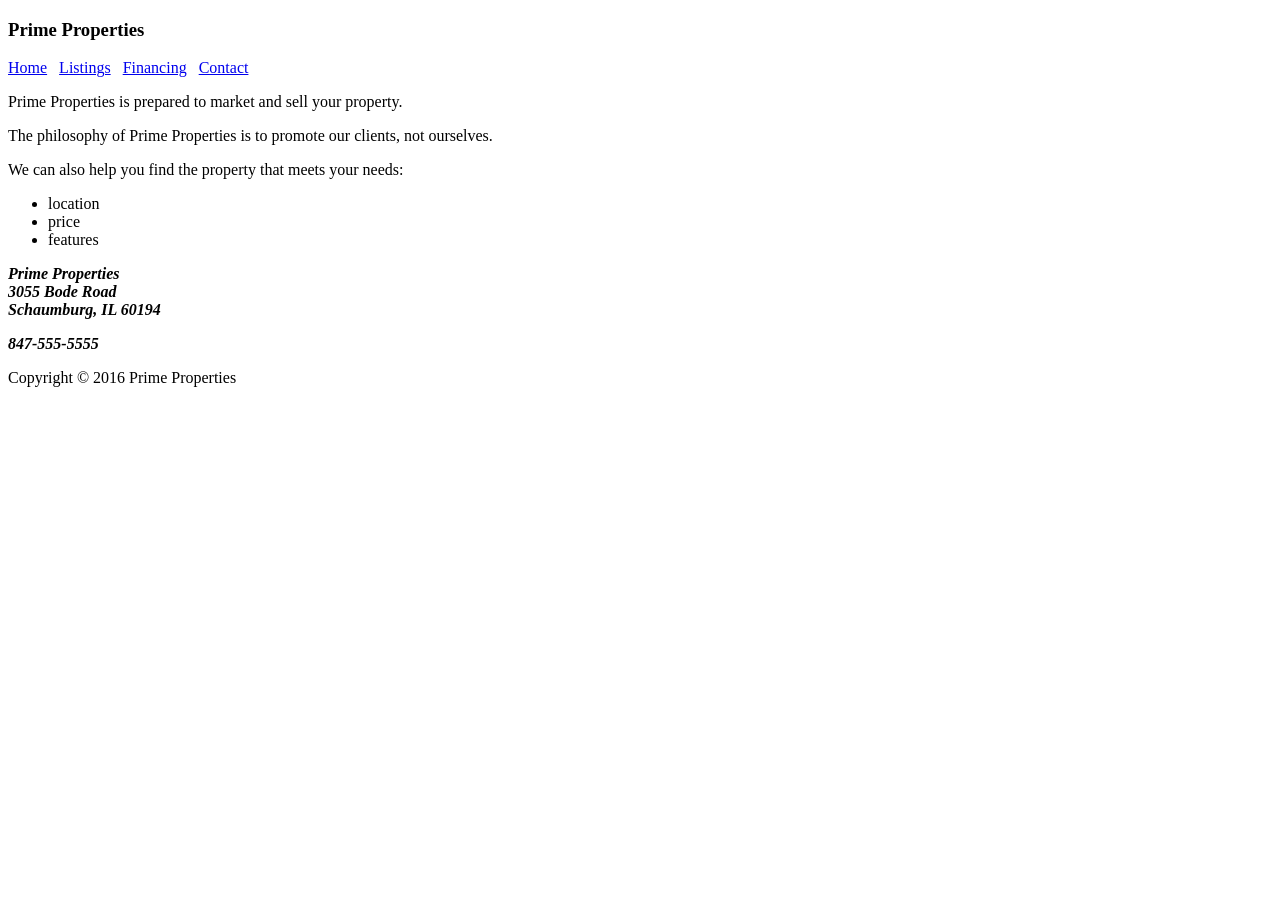
<file: home.html>
<!DOCTYPE html>
<html>
<head>
    <title>Exercise</title>
    <h3>Prime Properties</h3>

</head>

<body>
<a href="home.html">Home</a> &nbsp <a href="home.html">Listings</a> &nbsp <a href="home.html">Financing</a> &nbsp <a href="home.html">Contact</a>
<p>Prime Properties is prepared to market and sell your property.</p>
<p>The philosophy of Prime Properties is to promote our clients, not ourselves.</p>
<p>We can also help you find the property that meets your needs:</p>
<ul>
    <li>location</li>
    <li>price</li>
    <li>features</li>
</ul>

<address>
   <p></p> <b>Prime Properties <br>
    3055 Bode Road <br>
    Schaumburg, IL 60194
   </b> </p>
   <p> <b>847-555-5555</b> </p>
</address>

<p>Copyright &#169 2016 Prime Properties</p>

</body>

</html>
</file>
